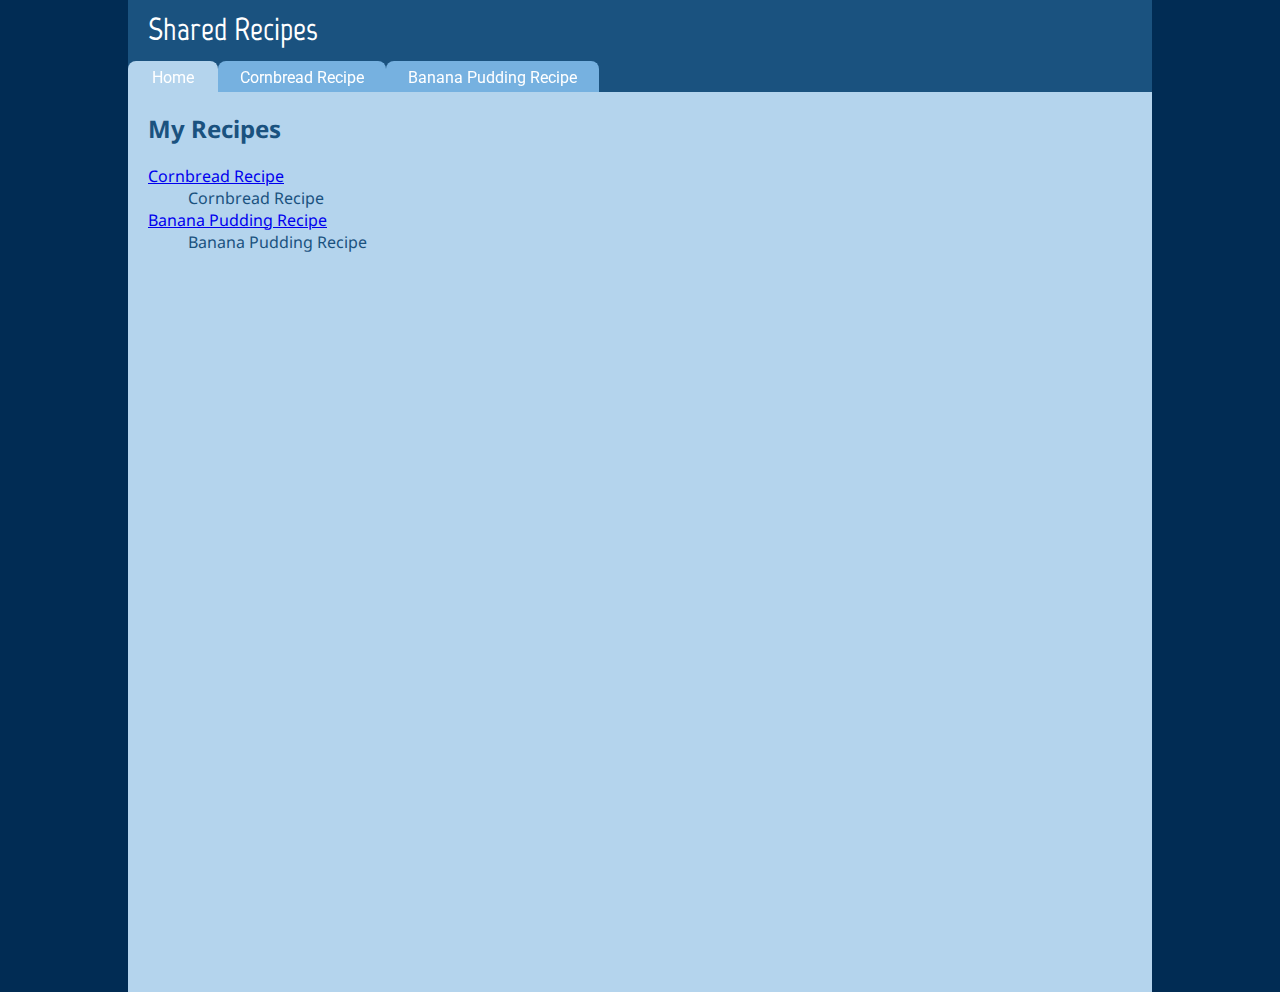
<file: public/index.html>
<!DOCTYPE html>
<html>
    <head>
        <title>Shared Recipe- Home Page</title>
        <link href="https://fonts.googleapis.com/css?family=Noto+Sans|Marvel|Roboto" rel="stylesheet">
        <link rel="stylesheet" href="css/main.css">
    </head>
    <body>
        <header>
            <h1>Shared Recipes</h1>
        </header>
            <nav>
                <ul>
                <li class="selected"><a class="selected" href="/index.html">Home</a></li>
                <li><a href="/Recipe1.html">Cornbread Recipe</a></li>
                <li><a href="/Recipe2.html">Banana Pudding Recipe</a></li>
                </ul>
            </nav>
      <main>
      <section>
          <h2> My Recipes</h2>
           <dl>
                <dt> <a href="/Recipe1.html">Cornbread Recipe</a></dt>
                <dd> Cornbread Recipe</dt>
                </br>
                <dt><a href="/Recipe2.html">Banana Pudding Recipe</a></dt>
                <dd>Banana Pudding Recipe</dd>
                </br>
           </dl>
          </section>
          </main>
    </body>
</html>
</file>
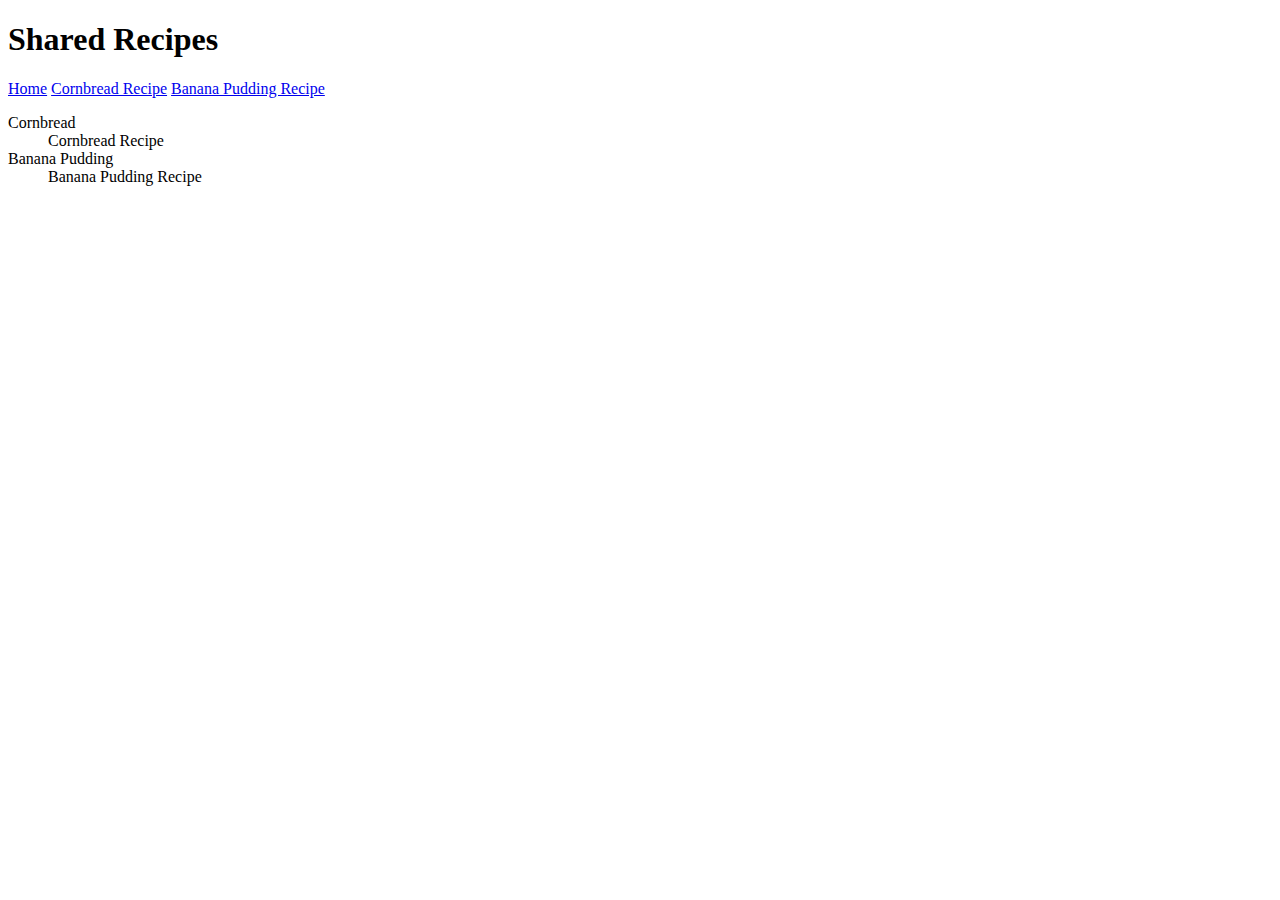
<file: public/Documents/index.html>
<!DOCTYPE html>
<html>
    <head>
        <title>Shared Recipe- Home Page</title>
    </head>
    <body>
        <main>
        <head>
            <nav>
                <h1>Shared Recipes</h1>
                <a href="index.html">Home</a>
                <a href="Recipe1.html">Cornbread Recipe</a>
                <a href="Recipe2.html">Banana Pudding Recipe</a>
            </nav>

            <dl>
                <dt> Cornbread</dt>
                <dd> Cornbread Recipe</dt>
                </br>
                <dt> Banana Pudding</dt>
                <dd> Banana Pudding Recipe</dd>
                </br>
                </dl>

      </head>
      </main>
    </body>
</html>
</file>
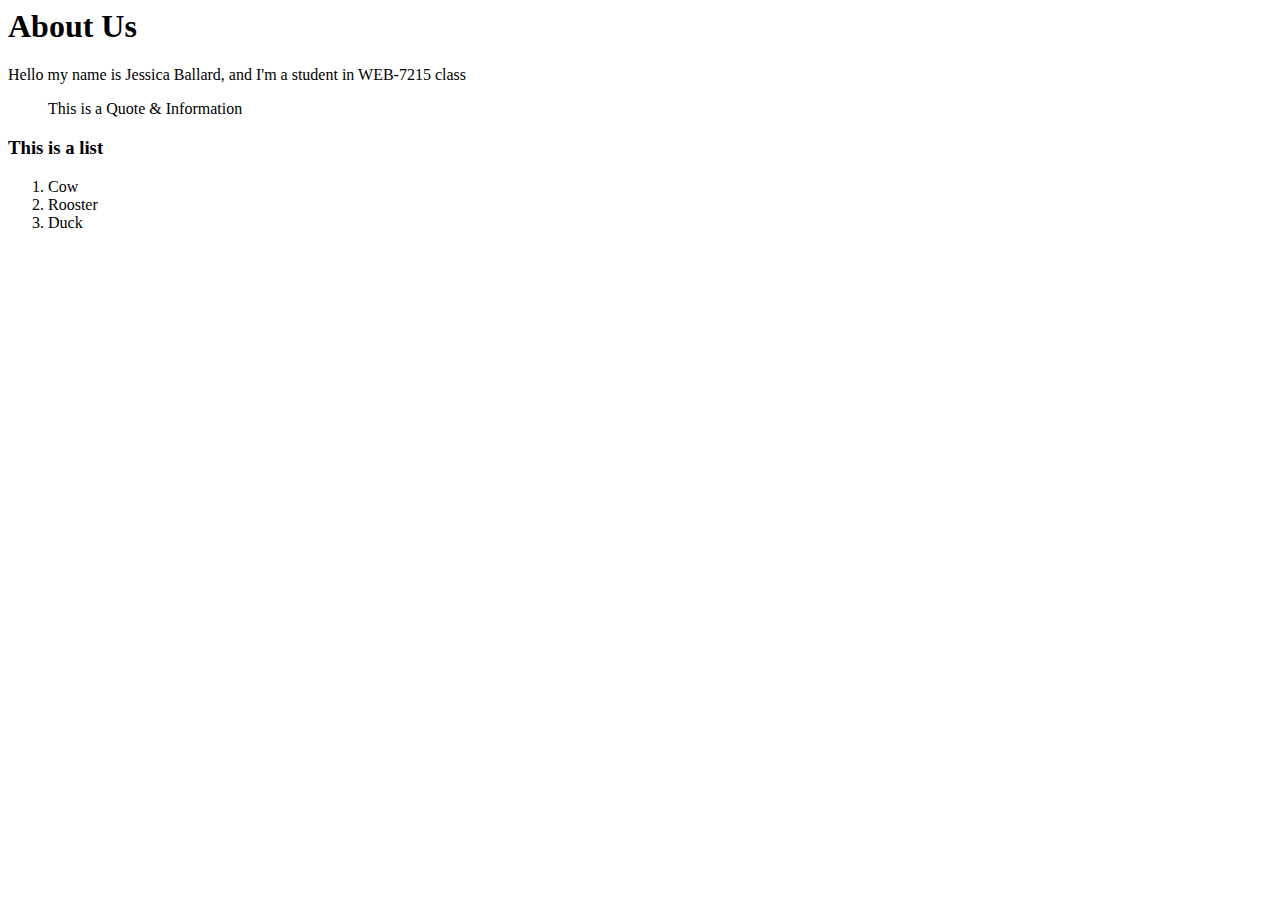
<file: public/aboutus.html>
<DOCTYPE html>
<html lang="en-us">
        <head>
            <title>About Us</title>
            <meta charset="UTF-8">
        </head>
<body>
    <h1>About Us</h1>
    <p>Hello my name is Jessica Ballard, and I'm 
        a student in WEB-7215 class</p>
     <blockquote> This is a Quote &amp Information </blockquote>
     <h3>This is a list</h3>
     <ol>
     <li>Cow</li>
     <li>Rooster</li>
     <li>Duck</li>
     </ol>

    </body>
        </html>
</file>
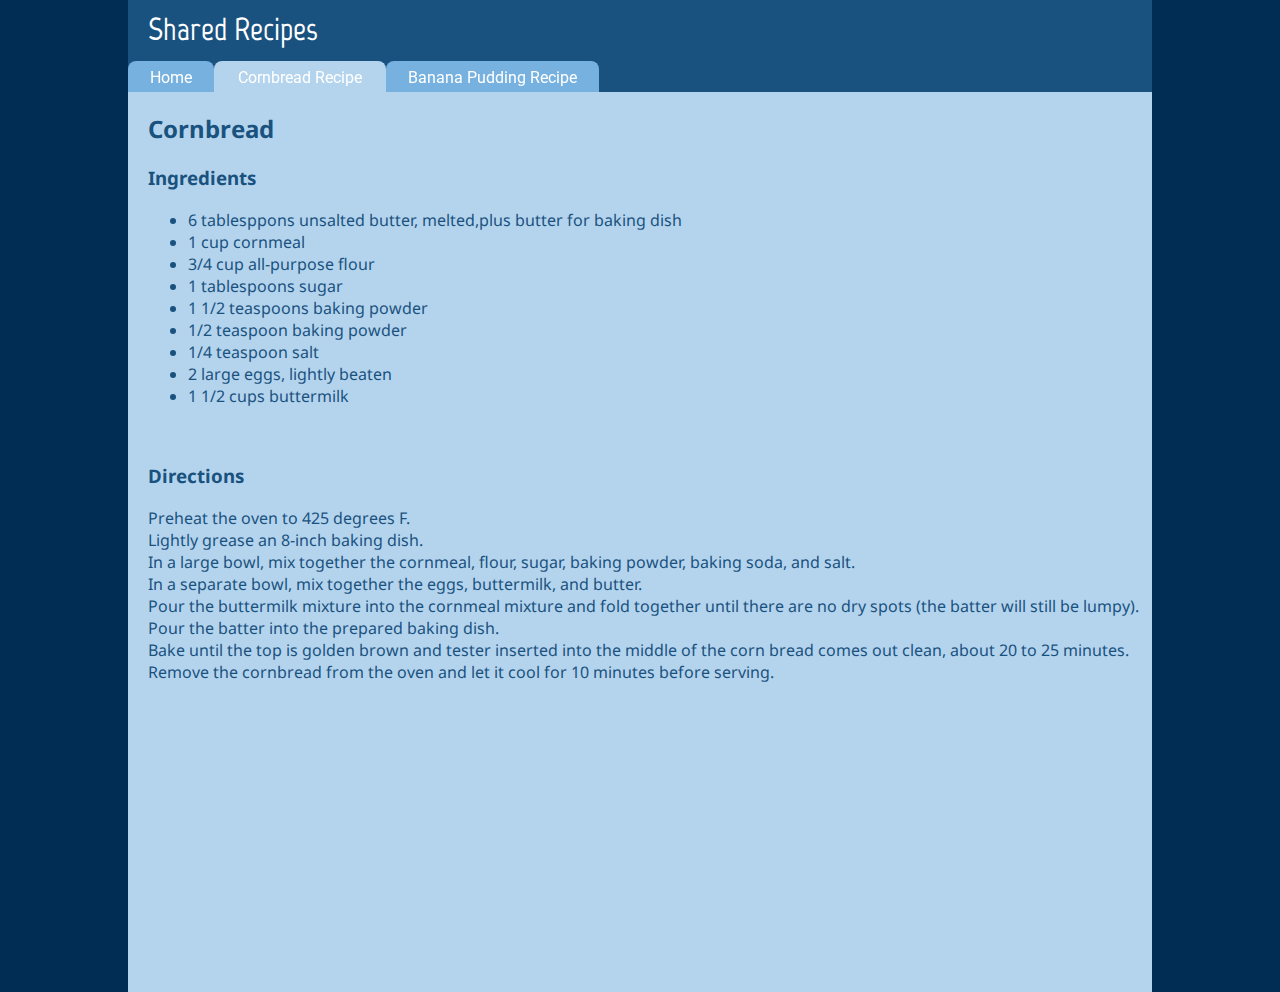
<file: public/Recipe1.html>
<!DOCTYPE html>
<html>
    <head>
        <title>Cornbread Recipe</title>
        <link href="https://fonts.googleapis.com/css?family=Noto+Sans|Marvel|Roboto" rel="stylesheet">
        <link rel="stylesheet" href="css/main.css">
        
    </head>
    <body>
        <header>
            <h1>Shared Recipes</h1>
            </header>
            <nav>
                 <ul>
                <li><a href="/index.html">Home</a></li>
                <li class="selected"><a class="selected" href="/Recipe1.html">Cornbread Recipe</a></li>
                <li><a href="/Recipe2.html">Banana Pudding Recipe</a></li>
                </ul>
            </nav>
            <main>
                <section>
                    <h2> Cornbread</h2>
            <h3> Ingredients</h3>
            <ul>
                <li> 6 tablesppons unsalted butter, melted,plus butter for baking dish</li>
                <li> 1 cup cornmeal</li>
                <li>3/4 cup all-purpose flour</li>
                <li>1 tablespoons sugar</li>
                <li> 1 1/2 teaspoons baking powder</li>
                <li>1/2 teaspoon baking powder</li>
                <li>1/4 teaspoon salt</li>
                <li> 2 large eggs, lightly beaten</li>
                <li> 1 1/2 cups buttermilk</li>
            </ul>
            </br>
            <h3> Directions</h3>
            <p>Preheat the oven to 425 degrees F.</br> Lightly grease an 8-inch baking dish.</br>

In a large bowl, mix together the cornmeal, flour, sugar, baking powder, baking soda, and salt.</br>

In a separate bowl, mix together the eggs, buttermilk, and butter.</br> Pour the buttermilk mixture into the cornmeal mixture and fold together until there are no dry spots (the batter will still be lumpy).</br> Pour the batter into the prepared baking dish.</br>

Bake until the top is golden brown and tester inserted into the middle of the corn bread comes out clean, about 20 to 25 minutes.</br> Remove the cornbread from the oven and let it cool for 10 minutes before serving.</p>

      </section>
      </main>
    </body>
</html>
</file>
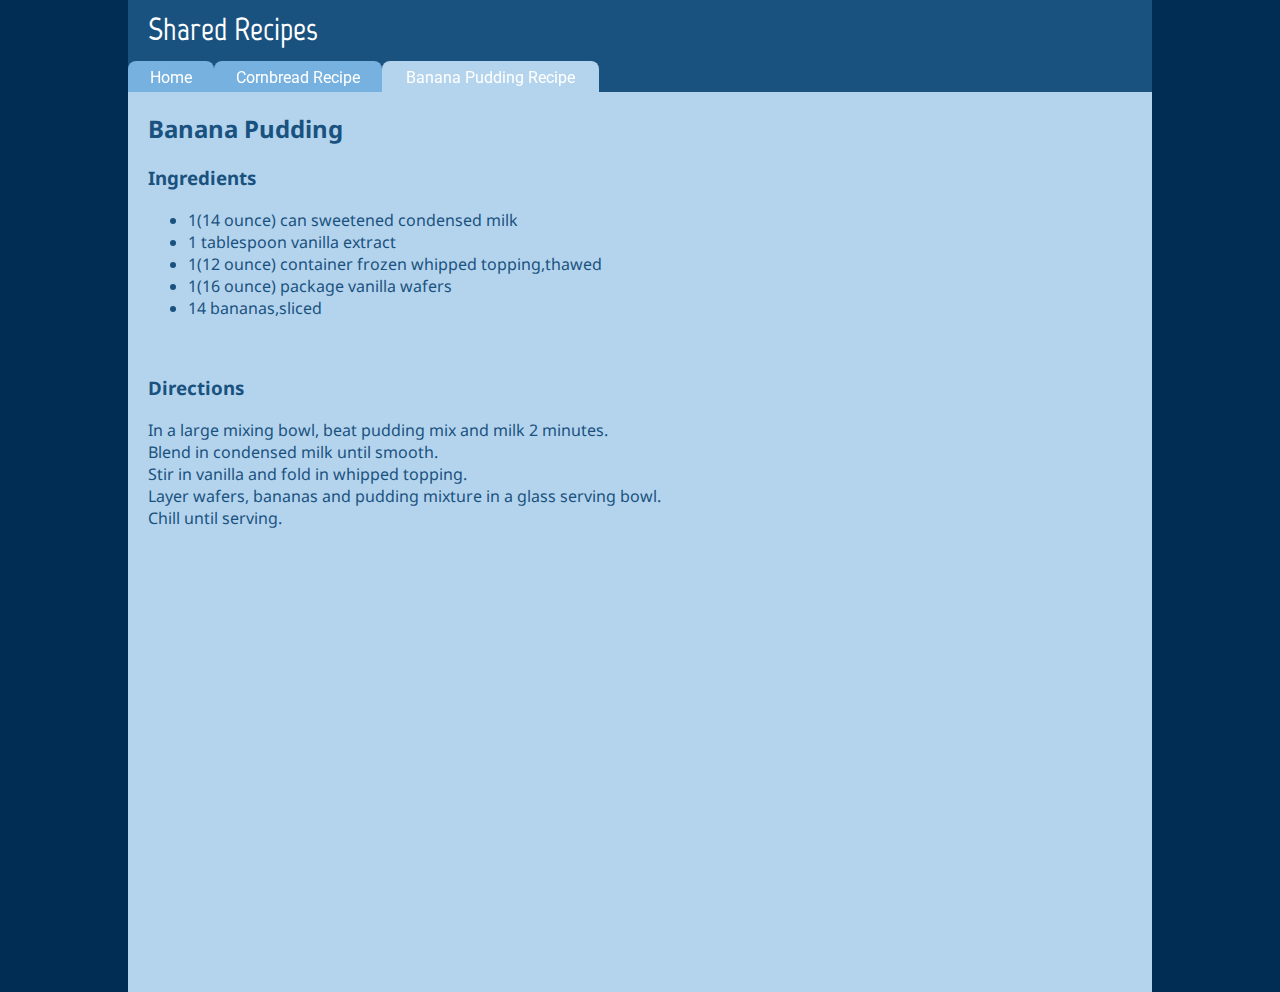
<file: public/Recipe2.html>
<!DOCTYPE html>
<html>
    <head>
        <title>Banana Pudding Recipe</title>
        <link href="https://fonts.googleapis.com/css?family=Noto+Sans|Marvel|Roboto" rel="stylesheet">
        <link rel="stylesheet" href="css/main.css"
    </head>
    <body>
        <header>
            <h1>Shared Recipes</h1>
            </header>
            <nav>
                 <ul>
                <li><a href="/index.html">Home</a></li>
                <li><a href="/Recipe1.html">Cornbread Recipe</a></li>
                <li class="selected"><a class="selected" href="/Recipe2.html">Banana Pudding Recipe</a></li>
                </ul>
            </nav>
            <main>
                <section>
                    <h2> Banana Pudding</h2>
            <h3> Ingredients</h3>
            <ul>
                <li>1(14 ounce) can sweetened condensed milk</li>
                <li> 1 tablespoon vanilla extract</li>
                <li>1(12 ounce) container frozen whipped topping,thawed</li>
                <li>1(16 ounce) package vanilla wafers</li>
                <li>14 bananas,sliced</li>
            </ul>
            </br>
            <h3> Directions</h3>
            <p>In a large mixing bowl, beat pudding mix and milk 2 minutes.</br> Blend in condensed milk until smooth. </br>Stir in vanilla and fold in whipped topping.</br> Layer wafers, bananas and pudding mixture in a glass serving bowl.</br> Chill until serving. </p>
</section>
</main>
    </body>
</html>
</file>
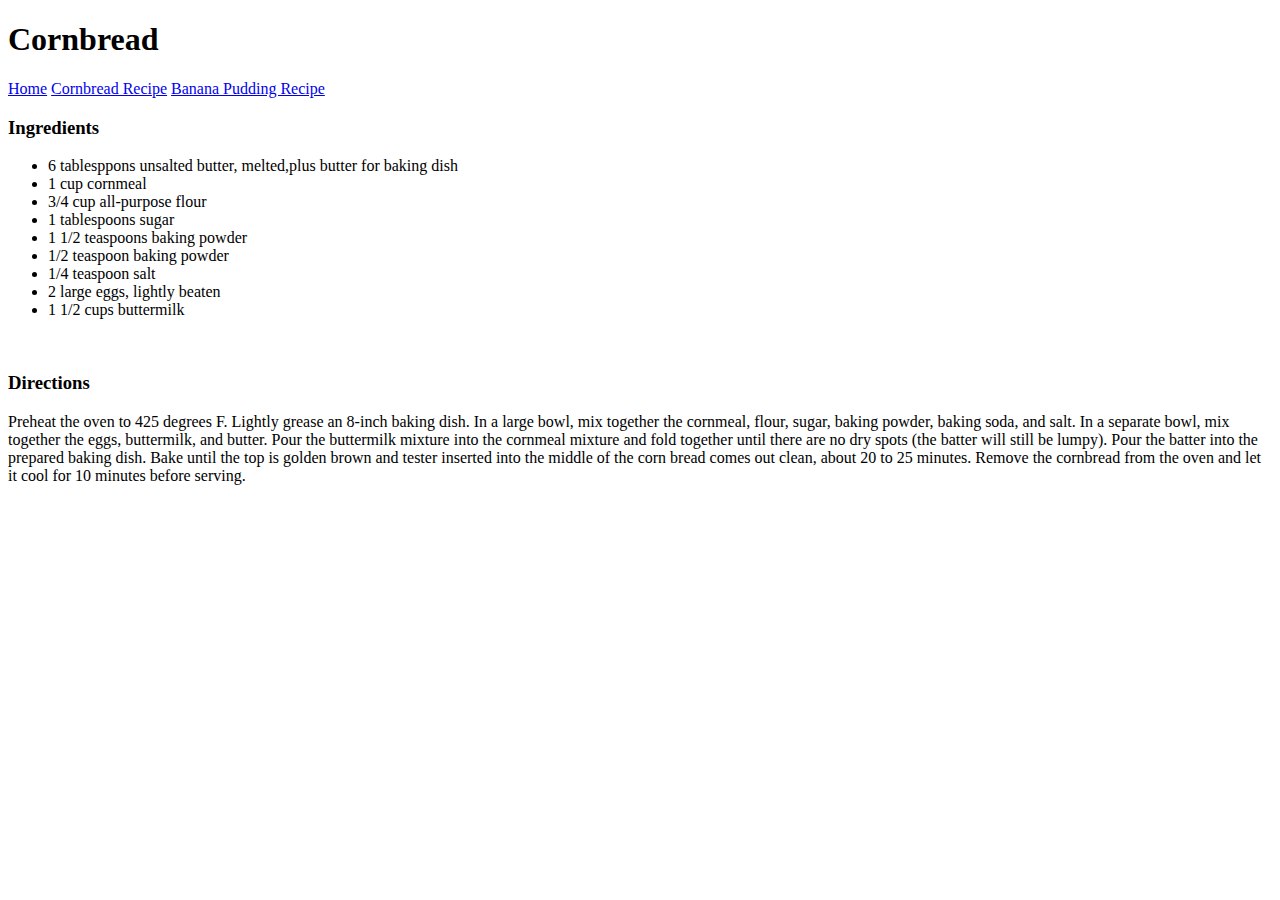
<file: public/Documents/Recipe1.html>
<!DOCTYPE html>
<html>
    <head>
        <title>Cornbread Recipe</title>
    </head>
    <body>
        <main>
        <head>
            <nav>
                <h1>Cornbread</h1>
                <a href="index.html">Home</a>
                <a href="Recipe1.html">Cornbread Recipe</a>
            <a href="Recipe2.html">Banana Pudding Recipe</a>
            </nav>
            <h3> Ingredients</h3>
            <ul>
                <li> 6 tablesppons unsalted butter, melted,plus butter for baking dish</li>
                <li> 1 cup cornmeal</li>
                <li>3/4 cup all-purpose flour</li>
                <li>1 tablespoons sugar</li>
                <li> 1 1/2 teaspoons baking powder</li>
                <li>1/2 teaspoon baking powder</li>
                <li>1/4 teaspoon salt</li>
                <li> 2 large eggs, lightly beaten</li>
                <li> 1 1/2 cups buttermilk</li>
            </ul>
            </br>
            <h3> Directions</h3>
            <p>Preheat the oven to 425 degrees F. Lightly grease an 8-inch baking dish.

In a large bowl, mix together the cornmeal, flour, sugar, baking powder, baking soda, and salt.

In a separate bowl, mix together the eggs, buttermilk, and butter. Pour the buttermilk mixture into the cornmeal mixture and fold together until there are no dry spots (the batter will still be lumpy). Pour the batter into the prepared baking dish.

Bake until the top is golden brown and tester inserted into the middle of the corn bread comes out clean, about 20 to 25 minutes. Remove the cornbread from the oven and let it cool for 10 minutes before serving.</p>

      </head>
      </main>
    </body>
</html>
</file>
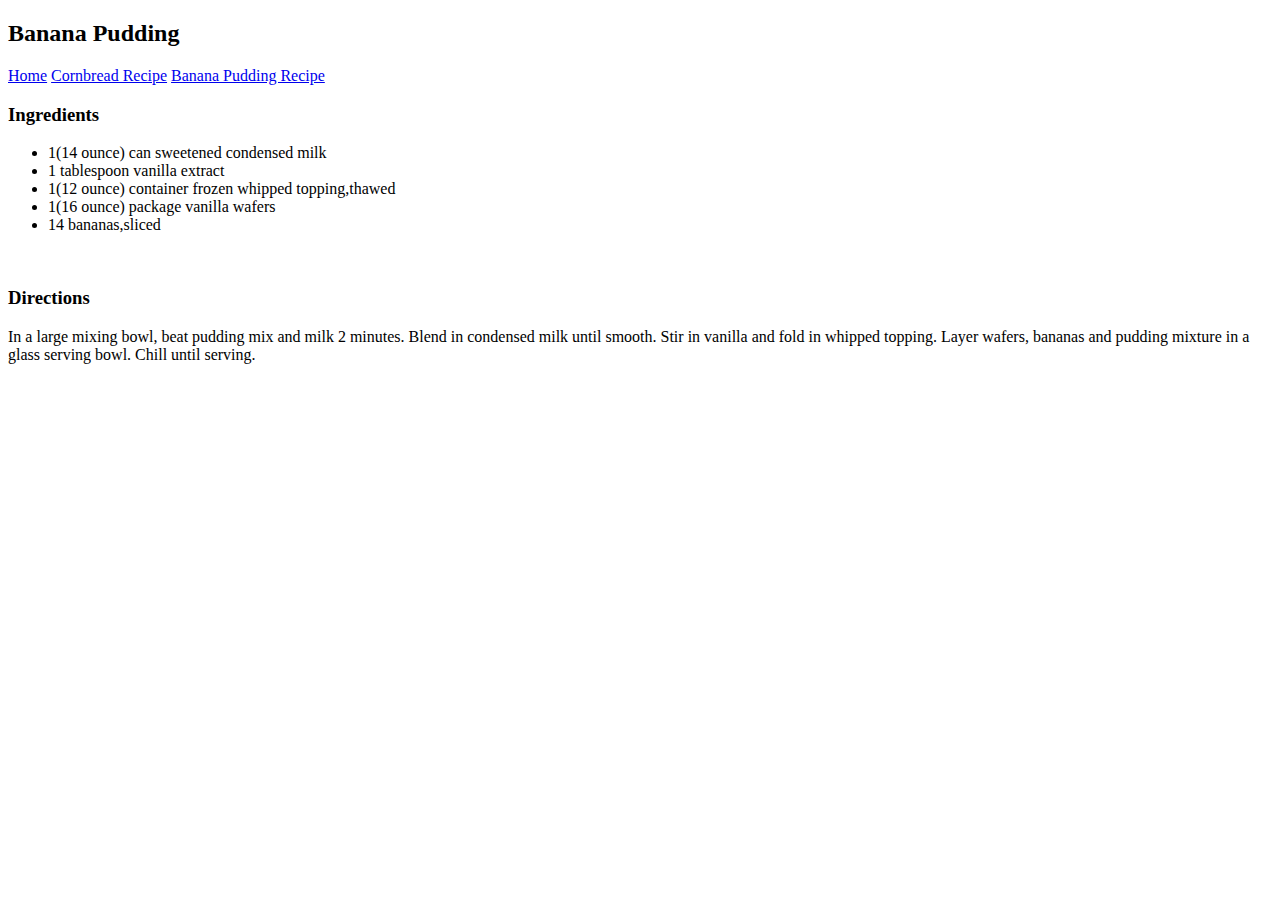
<file: public/Documents/Recipe2.html>
<!DOCTYPE html>
<html>
    <head>
        <title>Banana Pudding Recipe</title>
    </head>
    <body>
        <main>
        <head>
            <nav>
                <h2>Banana Pudding</h2>
                <a href="index.html">Home</a>
                <a href="Recipe1.html">Cornbread Recipe</a>
                <a href="Recipe2.html">Banana Pudding Recipe</a>
            </nav>
            <h3> Ingredients</h3>
            <ul>
                <li>1(14 ounce) can sweetened condensed milk</li>
                <li> 1 tablespoon vanilla extract</li>
                <li>1(12 ounce) container frozen whipped topping,thawed</li>
                <li>1(16 ounce) package vanilla wafers</li>
                <li>14 bananas,sliced</li>
            </ul>
            </br>
            <h3> Directions</h3>
            <p>In a large mixing bowl, beat pudding mix and milk 2 minutes. Blend in condensed milk until smooth. Stir in vanilla and fold in whipped topping. Layer wafers, bananas and pudding mixture in a glass serving bowl. Chill until serving. </p>

      </head>
      </main>
    </body>
</html>
</file>
<file: public/css/main.css>
body{
    background-color:#012C54;
    margin:0;
}
header {
    font-family: 'Marvel', sans-serif;
    font-size: 16px;
    font-weight:bold;
    position:fixed;
    width: 80%;
    height:92px;
    left:10%;
    background-color:#1A527F;
    color:#FFFFFF;
}
header h1{
    margin:10px 20px;
}
nav{

    position:fixed;
    width: 80%; 
    top:61px;
    left:10%;
    font-family: 'Roboto', sans-serif;
}
nav ul {
    margin:0px;
    padding:0px;
}
nav li{
    display: inline-block;
    border-top: 2px solid #76B1E0;
    border-left:2px solid #76B1E0;
    border-right:2px solid #76B1E0;
    border-top-left-radius:.5em;
    border-top-right-radius:.5em;
    background-color: #76B1E0;
    padding:5px 20px;
    margin:0 -4px 0 0;
}
nav li a
{
    text-decoration:none;
    color:#FFFFFF;   
}
nav li a:visited{
    color: #B56825;
}
nav li a:hover{
    font-weight:bold;
    color: #FFFFFF;
}
main{
    font-family: 'Noto Sans', sans-serif;
    color:#1A527F;
    position: absolute;
    top:92px;
    width:80%;
    left:10%;
    height:100%;
    background-color:#B4D4ED;
    z-index:-1;
}
main a:visited{
    color: #B56825;
}

main a:hover{
    font-weight:bold;
    color: #FFFFFF;
}

.selected{
     background-color:#B4D4ED;
     color:#FFFFFF;
     border-top: 2px solid #B4D4ED;
    border-left:2px solid #B4D4ED;
    border-right:2px solid #B4D4ED;
}

section{
    margin-left:20px;
}
</file>
